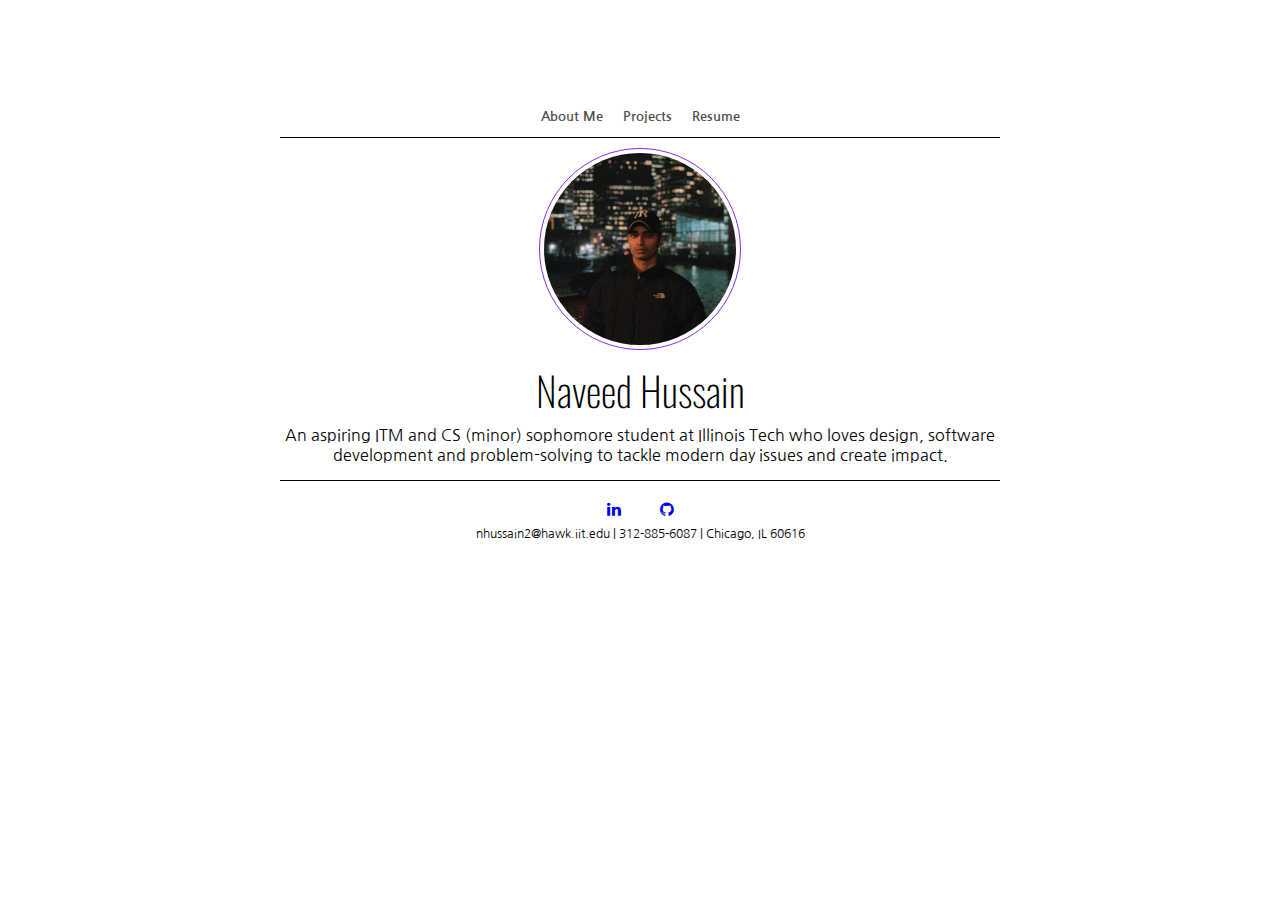
<file: index.html>
<!DOCTYPE html>
<html lang="en">

<head>
	<meta charset="UTF-8">
	<title>Naveed Hussain</title>
	<link rel="stylesheet" href="styles/style.css">
	<link href="https://fonts.googleapis.com/css?family=Nanum+Gothic&display=swap" rel="stylesheet">
	<link href="https://fonts.googleapis.com/css?family=Oswald&display=swap" rel="stylesheet">
	<link rel="stylesheet" href="https://cdnjs.cloudflare.com/ajax/libs/font-awesome/4.7.0/css/font-awesome.min.css">



</head>

<body class = "index">

	<nav>
		<ul>
			<li><a class ="navlink" href="index.html">About Me</a></li>
			<li><a class="navlink" href="projects.html">Projects</a></li>
			<li><a class="navlink" href="resume.html">Resume</a></li>
		</ul>
	</nav>
	
	<div class="avatar">
		<img src="images/me.jpeg" alt="avatar">
	</div>
	
	<p class="name">Naveed Hussain</p>

	

	<p class="summary">An aspiring ITM and CS (minor) sophomore student at Illinois Tech who loves design, software development and problem-solving to tackle modern day issues and create impact. 
	</p>

	<div class="links">
		<a href="https://linkedin.com/in/nhussain2" class="fa fa-linkedin"></a>
		<a href="https://github.com/nhussain2" class="fa fa-github"></a>
		<p> nhussain2@hawk.iit.edu | 312-885-6087 | Chicago, IL 60616</p>
	</div>
</body>

</html>
</file>
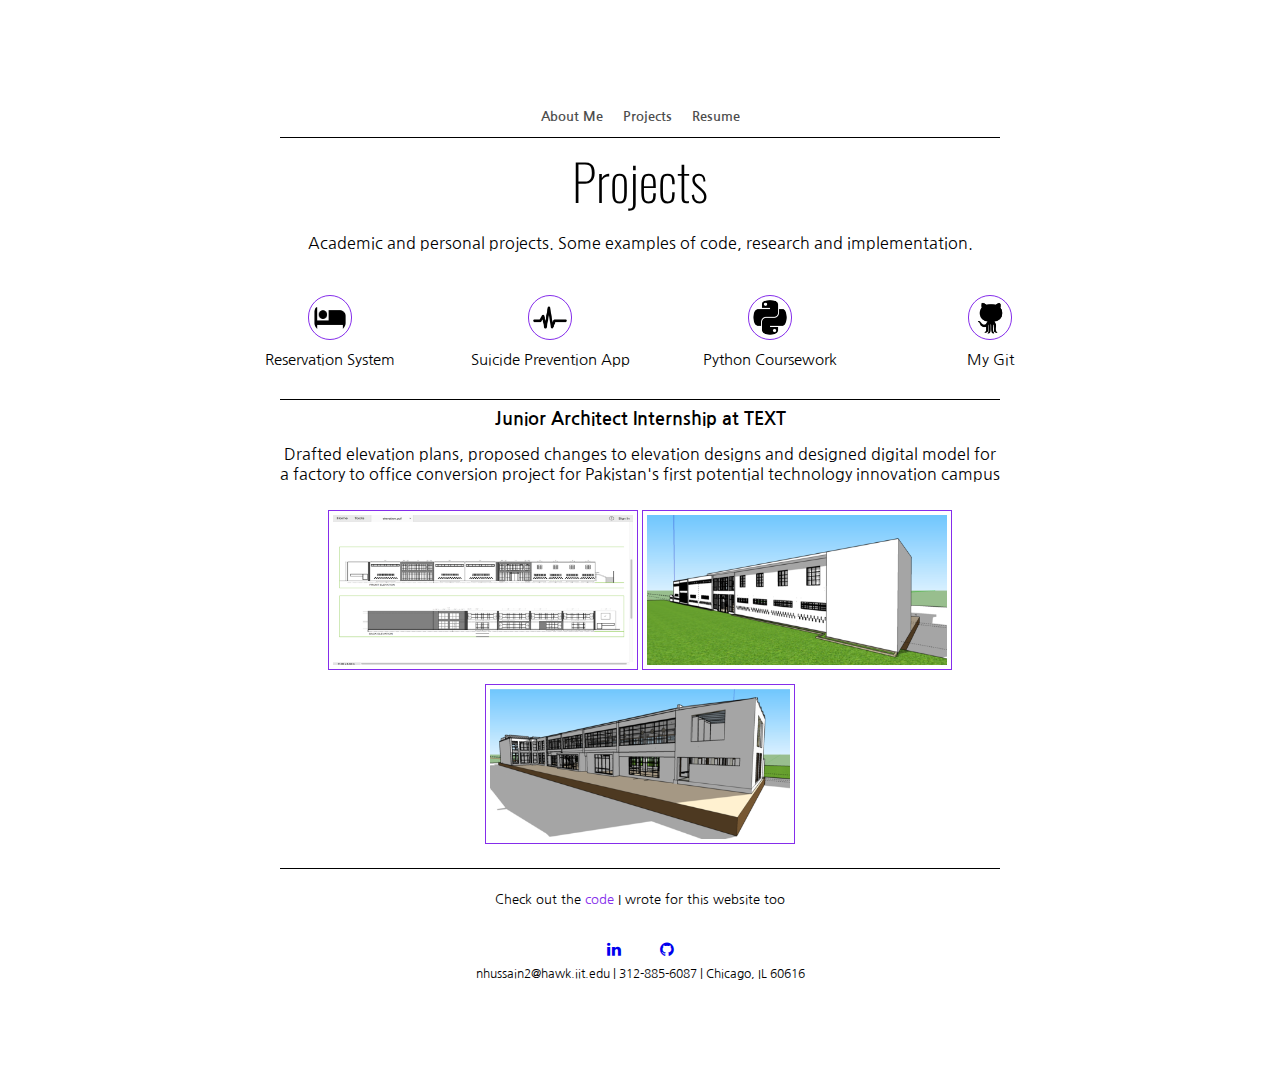
<file: projects.html>
<!DOCTYPE html>
<html lang="en">

<head>
	<meta charset="UTF-8">
	<title>Naveed Hussain</title>
	<link rel="stylesheet" href="styles/style.css">
	<link href="https://fonts.googleapis.com/css?family=Nanum+Gothic&display=swap" rel="stylesheet">
	<link href="https://fonts.googleapis.com/css?family=Oswald&display=swap" rel="stylesheet">
	<link rel="stylesheet" href="https://cdnjs.cloudflare.com/ajax/libs/font-awesome/4.7.0/css/font-awesome.min.css">


</head>

<body class = "projects">
	<nav>
		<ul>
			<li><a href="index.html">About Me</a></li>
			<li><a href="projects.html">Projects</a></li>
			<li><a href="resume.html">Resume</a></li>
		</ul>
	</nav>

	<h1> Projects</h1>
	<p>
	Academic and personal projects. Some examples of code, research and implementation.
	</p>
	<div class="projectimg">
		<figure>
			<a href="https://github.com/nhussain2/hotel-reservation-sys" target="_blank"><img src="images/icons/hotel.png"></a>
			<figcaption>Reservation System</figcaption>
		</figure>
		<figure>
			<a href="https://github.com/nhussain2/zindagi" target="_blank"><img src="images/icons/pulse.png"></a>
			<figcaption>Suicide Prevention App</figcaption>
		</figure>
		<figure>
			<a href="https://github.com/nhussain2/Python-Labs" target="_blank"><img src="images/icons/python.png"></a>
			<figcaption>Python Coursework</figcaption>
		</figure>
		<figure>
			<a href="https://github.com/nhussain2?tab=repositories" target="_blank"><img src="images/icons/githubicon.png"></a>
			<figcaption>My Git</figcaption>
		</figure>
	</div>

	<div class="architect">
		<h2>Junior Architect Internship at TEXT</h2>
		<p>Drafted elevation plans, proposed changes to elevation designs and designed digital model for a factory to office conversion project for Pakistan's first potential technology innovation campus</p>
	</div>

	<div class="architectpics">
		<img src="images/internship/internship3.png">
		<img src="images/internship/internship4.png">
		<img src="images/internship/internship5.png">
	</div>

	<div class="website">
		<p> Check out the <a href="https://github.com/nhussain2/nhussain2.github.io" target="_blank">code</a> I wrote for this website too</p>
	</div>

	<div class="links">
		<a href="https://linkedin.com/in/nhussain2" class="fa fa-linkedin"></a>
		<a href="https://github.com/nhussain2" class="fa fa-github"></a>
		<p> nhussain2@hawk.iit.edu | 312-885-6087 | Chicago, IL 60616</p>
	</div>


</body>

</html>
</file>
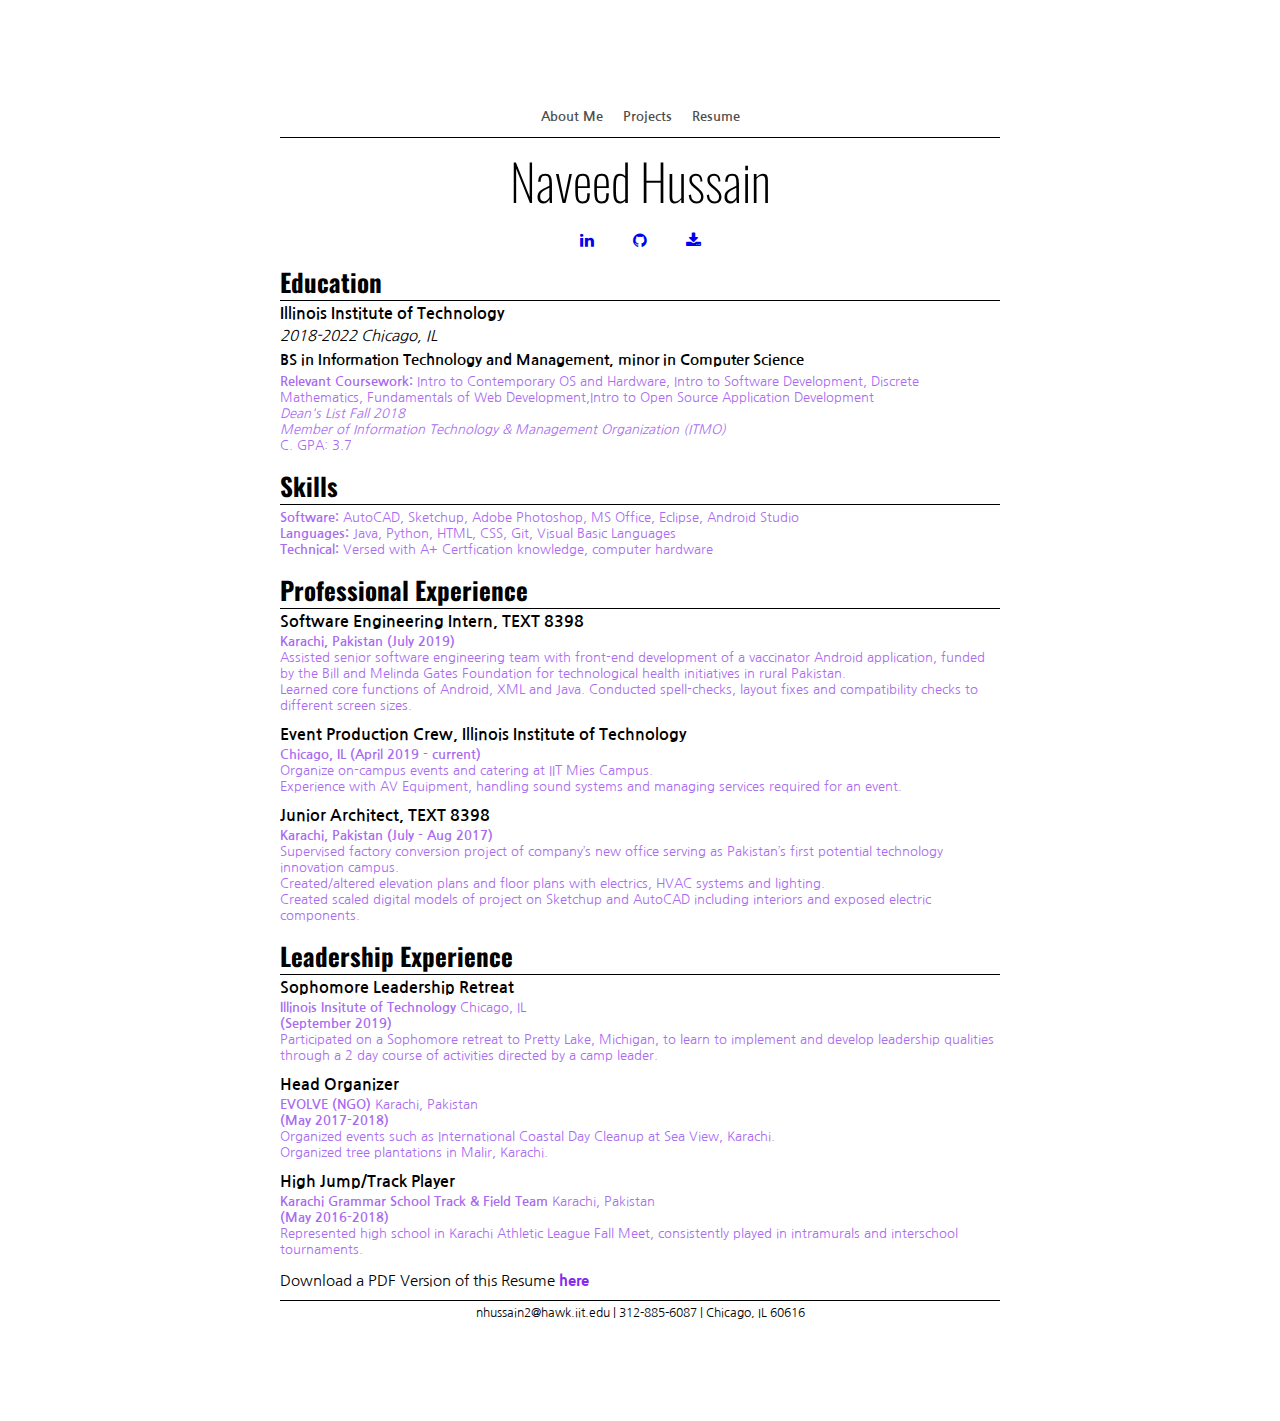
<file: resume.html>
<!DOCTYPE html>
<html lang="en">

<head>
	<meta charset="UTF-8">
	<title>Naveed Hussain</title>
	<link rel="stylesheet" href="styles/style.css">
	<link href="https://fonts.googleapis.com/css?family=Nanum+Gothic&display=swap" rel="stylesheet">
	<link href="https://fonts.googleapis.com/css?family=Oswald&display=swap" rel="stylesheet">
	<link rel="stylesheet" href="https://cdnjs.cloudflare.com/ajax/libs/font-awesome/4.7.0/css/font-awesome.min.css">



</head>

<body class = "resume">

	<nav>
		<ul>
			<li><a class ="navlink" href="index.html">About Me</a></li>
			<li><a class="navlink" href="projects.html">Projects</a></li>
			<li><a class="navlink" href="resume.html">Resume</a></li>
		</ul>
	</nav>
	<div class="naveed">

		<h1>Naveed Hussain</h1>

	</div>
	<div class="links">
		<a href="https://linkedin.com/in/nhussain2" target="_blank" class="fa fa-linkedin"></a>
		<a href="https://github.com/nhussain2" target="_blank" class="fa fa-github"></a>
		<a href="https://drive.google.com/file/d/1aimL7_1muOXHbjP02AmJW7rSGIfEXEjw/view?usp=sharing" target="_blank" class="fa fa-download"></a>
	</div>

	<h3>Education</h3>
	<h4>Illinois Institute of Technology</h4>
	
	<p><i>2018-2022 Chicago, IL</i></p>
	<p class="major"><strong>BS in Information Technology and Management, minor in Computer Science</strong></p>

	<ul>
		<li><strong>Relevant Coursework:</strong> Intro to Contemporary OS and Hardware, Intro to Software Development, Discrete Mathematics, Fundamentals of Web Development,Intro to Open Source Application Development</li>
		<li><i>Dean's List Fall 2018</i></li>
		<li>
		<i>Member of Information Technology & Management Organization (ITMO)</i>
		</li>
		<li>C. GPA: 3.7</li>
	</ul>

	<h3>Skills</h3>
	<ul>
		 <li><strong>Software:</strong> AutoCAD, Sketchup, Adobe Photoshop, MS Office, Eclipse, Android Studio</li>
   		 <li><strong>Languages:</strong> Java, Python, HTML, CSS, Git, Visual Basic Languages</li>
   		 <li><strong>Technical:</strong> Versed with A+ Certfication knowledge, computer hardware</li>
   	</ul>


	<h3>Professional Experience</h3>

	<h4>Software Engineering Intern, TEXT 8398</h4>
	<ul>
		<li><strong>Karachi, Pakistan (July 2019)</strong></li>
   		<li>Assisted senior software engineering team with front-end development of a vaccinator Android application, funded by the Bill and Melinda Gates Foundation for technological health initiatives in rural Pakistan.</li>
    	<li>Learned core functions of Android, XML and Java. Conducted spell-checks, layout fixes and compatibility checks to different screen sizes.</li>
    </ul>

    <h4>Event Production Crew, Illinois Institute of Technology</h4>
  	<ul>
    	<li><strong>Chicago, IL (April 2019 - current)</strong></li>
    	<li>Organize on-campus events and catering at IIT Mies Campus.</li>
    	<li>Experience with AV Equipment, handling sound systems and managing services required for an event.</li>
  	</ul>

  	<h4>Junior Architect, TEXT 8398</h4>
  	<ul>
    	<li><strong>Karachi, Pakistan (July - Aug 2017)</strong></li>
    	<li>Supervised factory conversion project of company’s new office serving as Pakistan’s first potential technology innovation campus.</li>
    	<li>Created/altered elevation plans and floor plans with electrics, HVAC systems and lighting.</li>
    	<li>Created scaled digital models of project on Sketchup and AutoCAD including interiors and exposed electric components.</li>
  	</ul>

  	<h3>Leadership Experience</h3>

  	<div class="leadership">
  	<h4>Sophomore Leadership Retreat</h4>
  	<ul>
    	<li><strong>Illinois Insitute of Technology</strong> Chicago, IL</li>
    	<li><b>(September 2019)</b></li>
    	<li>Participated on a Sophomore retreat to Pretty Lake, Michigan, to learn to implement and develop leadership qualities through a 2 day course of activities directed by a camp leader.</li>
 	 </ul>

  	<h4>Head Organizer</h4>
  	<ul>
    	<li><strong>EVOLVE (NGO)</strong> Karachi, Pakistan</li>
    	<li><b>(May 2017-2018)</b></li>
    	<li>Organized events such as International Coastal Day Cleanup at Sea View, Karachi.</li>
    	<li>Organized tree plantations in Malir, Karachi.</li>
 	 </ul>
 	 <h4>High Jump/Track Player</h4>
  	 <ul>
    	<li><strong>Karachi Grammar School Track & Field Team</strong> Karachi, Pakistan</li>
    	<li><b>(May 2016-2018)</b></li>
    	<li>Represented high school in Karachi Athletic League Fall Meet, consistently played in intramurals and interschool tournaments.</li>
  	 </ul>
  	</div>

  	<div class="download">
  		<p>Download a PDF Version of this Resume <a href="https://drive.google.com/file/d/1aimL7_1muOXHbjP02AmJW7rSGIfEXEjw/view?usp=sharing" target="_blank"><strong>here</strong></a></p>
  	</div>

  	<div class="links">
		<p> nhussain2@hawk.iit.edu | 312-885-6087 | Chicago, IL 60616</p>
	</div>
</body>

</html>
</file>
<file: styles/style.css>
body{
	background-color: white;
	padding-left: 2em;
	padding-right: 2em;
	font-family: 'Nanum Gothic', sans-serif;
	color:black;
	margin-top: 100px;
	margin-bottom: 100px;

}

img{
	margin-top: 10px;
	display: block;
	border-radius: 50%;
	margin-left:auto;
	margin-right: auto;
	width: 16%;
	height: 16%;
	border: 1px solid #852DEB;
	padding:4px;
}

.avatar img:hover{
	opacity: 50%;
}

.avatar:hover{
	opacity: 50%;
}

.name{
	color: black;
	text-align: center;
	font-size: 40px;
	margin-bottom: 5px; 
	margin-top: 10px;
	font-weight: lighter;
	font-family: 'Oswald', sans-serif;


}
.name:hover{
	color:#852DEB;
}

.summary {
	color:black;
	text-align: center;
	border-bottom: 1px solid black;
	margin-top:0px;
	margin-bottom: 10px;
	margin-left: 240px;
	margin-right: 240px;
	padding-bottom: 15px;
}
.resume nav{
	text-align: center;
	border-bottom: 1px solid black;
	margin-right: 240px;
	margin-left: 240px;
}

.resume nav ul{
	list-style-type: none;
	margin:0;
	padding:0;
	display:inline-block;
}

nav{
text-align: center;
	border-bottom: 1px solid black;
	margin-right: 240px;
	margin-left: 240px;
}

nav ul{
	list-style-type: none;
	margin:0;
	padding:0;
	display:inline-block;

}

nav li{
	float: left;
}

nav li a{
	display:block;
	color:black;
	text-align: center;
	padding: 10px;
	text-decoration: none;
	font-weight: bold;
}

nav li a:hover{
	background-color:#852DEB;
}

.fa{
  padding: 10px;
  font-size: 29px;
  width: 29px;
  display: inline-block;
  text-align: center;
  text-decoration: none;

}

.fa:hover{
	background-color:#852DEB ;
}


.links{
	text-align: center;
	margin-top: 0px;
	margin-bottom: 5px;
}

h1{
	font-family: 'Oswald', sans-serif;
	text-align: center;
	font-weight: lighter;
	font-size: 50px;
	margin-top: 5px;
	margin-bottom: 5px;
	padding-bottom: 0px;
}


h3{
	font-family: 'Oswald', sans-serif;
	font-size: 25px;
	margin-top: 5px;
	margin-bottom: 5px;
	border-bottom: 1px solid black;
	margin-right: 240px;
	margin-left: 240px;
	padding-top: 0px;
}

.resume h4{
	font-family: 'Nanum Gothic', sans-serif;
	font-weight: bolder;
	margin-right: 240px;
	margin-left: 240px;
	margin-top: 0px;
	margin-bottom: 0px;
}

.resume p {
	margin-left: 240px;
	margin-right: 240px;
	margin-top: 5px;
	padding-top: 0px;
	font-size: 15px;
	margin-bottom: 5px;
}

ul{
	margin-left: 200px;
	margin-right: 240px;
	list-style-type: none;
	margin-top: 5px;
	color:#852DEB;
	opacity: 70%;
	font-size: 13px;

}


.projectimg{
	text-align: center;
	width: 90%;
	margin-right: 80px;
	margin-left: 80px;
}

.projects figure{
	width: 20%;
	height: 20%;
	padding: 0px;
	display: inline-block;
	margin-right: 0px;
	margin-left: 0px;
}
.projects figcaption{
	padding-top: 10px;
	font-size: 15px;
}

.projectimg img:hover{
	background-color: #852DEB;
}

.projects p{
	margin-left: 240px;
	margin-right: 240px;
	text-align: center;
}

.projects h2{
	font-size: 18px;
	margin-left: 240px;
	margin-right: 240px;
	text-align: center;
	border-top: 1px solid black;
	padding-top: 10px;
	padding-bottom: 0px;
}
.architectpics{
	text-align: center;
	padding-bottom: 20px;
	border-bottom: 1px solid black;
	margin-right: 240px;
	margin-left: 240px;
}

.architectpics img{
	border-radius: 0%;
	display: inline-block;
	height: 150px;
	width: 300px;
}

.links p{
	padding-top: 0px;
	font-size: 12px;
	margin-top: 0px;
}

.website p{
	padding: 10px;
	font-size: 13px;
}

.website a{
	color:#852DEB;
	text-decoration: none;
	padding-bottom: 0px;
	margin-bottom: 0px;
}

.website a:hover{
	color:white;
	background-color: #852DEB;
}
.download p{
	font-size: 15px;
	border-bottom: 1px solid black;
	padding-bottom: 10px;
}

.download a{
	color:#852DEB;
	text-decoration: blink;
	font-weight: bold;
}
.download a:hover{
	color:white;
	background-color: #852DEB;
}
</file>
